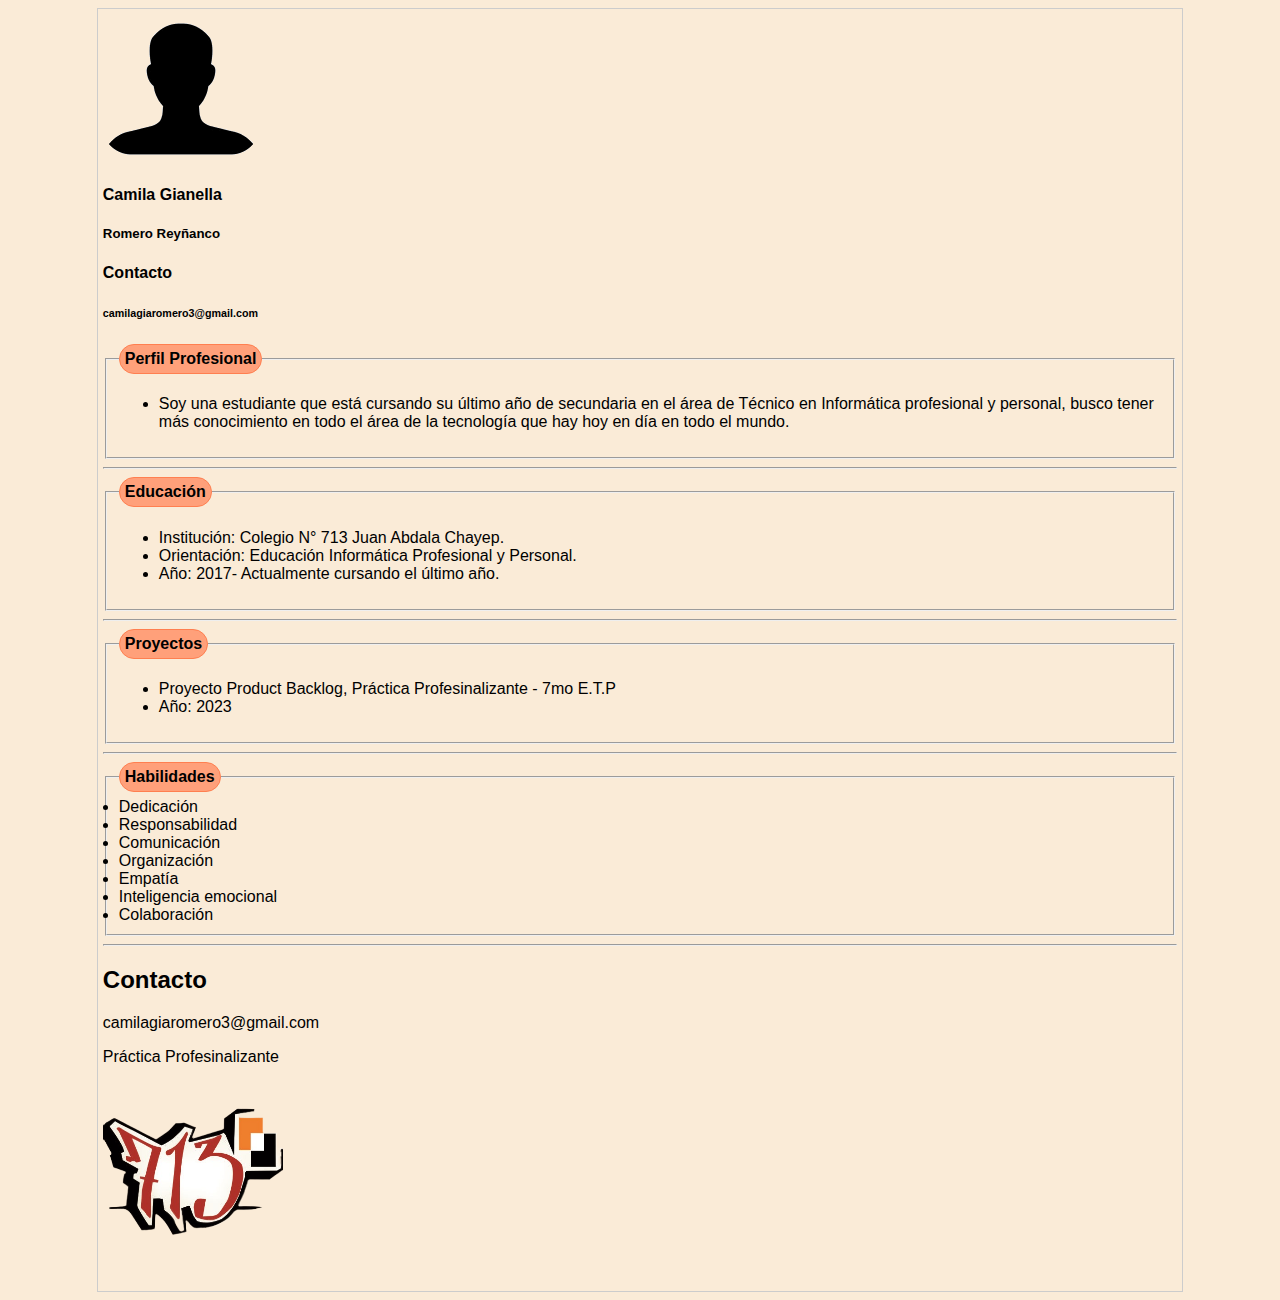
<file: index.html>
<!DOCTYPE html>
<html lang="en">
<head>
    <meta charset="UTF-8">
    <meta http-equiv="X-UA-Compatible" content="IE=edge">
    <meta name="viewport" content="width=device-width, initial-scale=1.0">
    <link rel="stylesheet" href="css/estilo.css">
    <title>Camila Romero</title>
    <link href="https://cdn.jsdelivr.net/npm/bootstrap@5.3.0/dist/css/bootstrap.min.css" rel="stylesheet" integrity="sha384-9ndCyUaIbzAi2FUVXJi0CjmCapSmO7SnpJef0486qhLnuZ2cdeRhO02iuK6FUUVM" crossorigin="anonymous">
</head>
<body class="fondo">
    <div id="principal">
        <div class="container">
         <div class="row">
            <div class="col-md-4 bg-secondary-subtle">
     <img class="foto" src="imagenes/mifoto.png" alt="foto perfil" >
    <h4 class="info"> Camila Gianella</h4>
     <h5 class="info"> Romero Reyñanco</h5>
     <b class="info">Contacto</b>
    <h6 class="info"> camilagiaromero3@gmail.com </h6>
    
    </div>

     <div class="col-md-8">
    <fieldset>  <legend> <b> Perfil Profesional </b></legend> 
        <ul>
        <li> Soy una estudiante que está cursando su último año de secundaria en el área de Técnico en Informática 
            profesional y personal, busco tener más conocimiento en todo el área de la tecnología que hay hoy en día 
            en todo el mundo.
        </li>
    </ul>
    </fieldset>
<hr class="color">
        <fieldset>
        <legend> <b> Educación </b></legend> 
       <ul>
    <li> Institución: <span> Colegio N° 713 Juan Abdala Chayep. </span></li>
    <li> Orientación: <span> Educación Informática Profesional y Personal. </span></li>
    <li> Año: <span> 2017- Actualmente cursando el último año. </span></li>
</ul>
        </fieldset>
    <hr class="color">
        <fieldset>
         <legend> <b> Proyectos </b> </legend> 
        <ul>
        <li> Proyecto Product Backlog, Práctica Profesinalizante - 7mo E.T.P </li>
        <li> Año: <span> 2023 </span></li>
    </ul>
     </fieldset>
     <hr class="color">
<fieldset>
   <legend> <b>Habilidades </b> </legend>
    
    <li> Dedicación </li>
    <li> Responsabilidad </li>
    <li> Comunicación </li>
    <li> Organización </li>
    <li> Empatía </li>
    <li> Inteligencia emocional </li>
    <li> Colaboración </li>

</fieldset>
     </div>
     <hr class="color">
<footer>
    <h2> <b>Contacto</b> </h2>
    <p>camilagiaromero3@gmail.com</p>
   <p>Práctica Profesinalizante</p>
    <header>
        <img src="imagenes/logo713.png" alt="logo713" width="180" height="200">
    </header>
</footer>
<script src="https://cdn.jsdelivr.net/npm/bootstrap@5.3.0/dist/js/bootstrap.bundle.min.js" integrity="sha384-geWF76RCwLtnZ8qwWowPQNguL3RmwHVBC9FhGdlKrxdiJJigb/j/68SIy3Te4Bkz" crossorigin="anonymous"></script>
</div>
        </div>
</body>
</html>
</file>
<file: css/estilo.css>
.fondo{
    background-color: antiquewhite;
}
#principal {
border: solid 1px #cccccc;
padding: 5px;
margin: 0 auto;
width: 85%;}

legend{
    border: solid 1px #ff7f50;
    padding: 5px;
    font-weight: bold;
    background-color: #ffa07a;
    border-radius: 15px;
}

body{
    font-family: "Arial";
}

#mifoto {
border: solid 2px;
margin: 10px;
}

#logo713{
    padding: 5px;
}

.container {
margin-top: 1.5;
}

.color{
    background-color: black;

}
</file>
